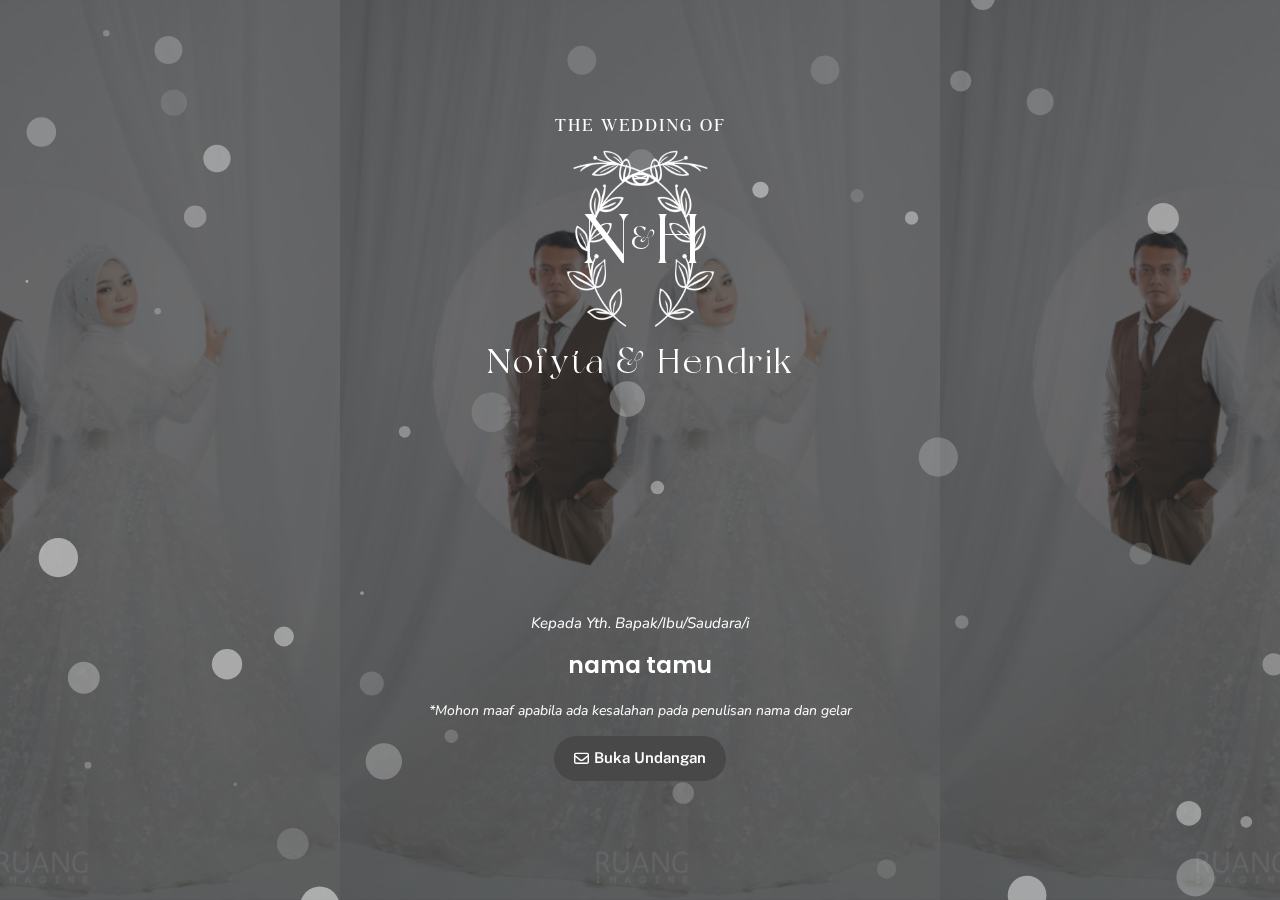
<file: index.html>
<!doctype html><html lang="en"><head><meta charset="utf-8"/><meta name="viewport" content="width=device-width,initial-scale=1"/><meta name="theme-color" content="#06314c"/><title>Nofyta dan Hendrik Wedding</title><meta name="title" content="Nofyta dan Hendrik Wedding"><meta name="description" content="Anda Diundang ke prnikahan Nofyta dan Hendrik by ulamulem"><meta name="keywords" content="Anda Diundang ke prnikahan Nofyta dan Hendrik by ulamulem"><meta name="author" content="ulamulem.com"><link rel="icon" type="image/png" href="./images/logo.png"><meta property="og:image" content="https://nofyta-dan-hendrik.ulamulem.com/images/loader.jpg"/><meta property="og:description" content="Nofyta dan Hendrik Wedding"/><meta property="og:url" content="https://nofyta-dan-hendrik.ulamulem.com"/><meta property="og:title" content="Nofyta dan Hendrik Wedding"/><link rel="alternate" hreflang="en" href="https://nofyta-dan-hendrik.ulamulem.com"><link rel="apple-touch-startup-image" type="image/png" href="./images/logo.png"><link rel="shortcut icon" type="image/png" href="./images/logo.png"><meta name="theme-color"><meta name="apple-mobile-web-app-capable" content="yes"><meta name="apple-mobile-web-app-status-bar-style" content="default"><meta name="mobile-web-app-capable" content="yes"><meta name="apple-touch-fullscreen" content="yes"><meta name="apple-mobile-web-app-title" content="Ulamulem"><link rel="preconnect" href="https://fonts.googleapis.com"><link rel="preconnect" href="https://fonts.gstatic.com" crossorigin="anonymous"><link href="https://fonts.googleapis.com/css2?family=Nunito:ital,wght@0,200..1000;1,200..1000&display=swap" rel="stylesheet" crossorigin="anonymous"><link href="https://fonts.googleapis.com/css2?family=Dancing+Script:wght@400..700&family=Nunito:ital,wght@0,200..1000;1,200..1000&display=swap" rel="stylesheet" crossorigin="anonymous"><link href="https://fonts.googleapis.com/css2?family=Style+Script&display=swap" rel="stylesheet" crossorigin="anonymous"><link href="https://fonts.googleapis.com/css2?family=Alex+Brush&family=Arizonia&family=Great+Vibes&family=Rochester&display=swap" rel="stylesheet" crossorigin="anonymous"><link href="./css/style.css" rel="stylesheet"><style>.loader_fox{width:100vw;height:100vh;display:flex;justify-content:center;align-items:center;background-color:#242637}.loader_fox .loeader-inside{position:relatve;width:120px;height:120px;border-radius:50%;transition:all 1s;animation:anim infinite 2s;background-color:#242637;overflow:hidden}.loader_fox .loeader-inside img{position:absolute;left:0;top:0;margin:auto;width:100%;height:100%;background-color:#242637;object-fit:cover}@keyframes anim{0%{transform:scale(1)}50%{transform:scale(1.3)}100%{transform:scale(1)}}</style><script defer="defer" src="./static/js/main.888267d2.js"></script><link href="./static/css/main.cc1716cb.css" rel="stylesheet"></head><body id="root"><noscript>You need to enable JavaScript to run this app.</noscript><div class="loader_fox preloader-plus"><div class="loeader-inside"><img src="./images/loader.jpg" alt=""></div></div></body></html>
</file>
